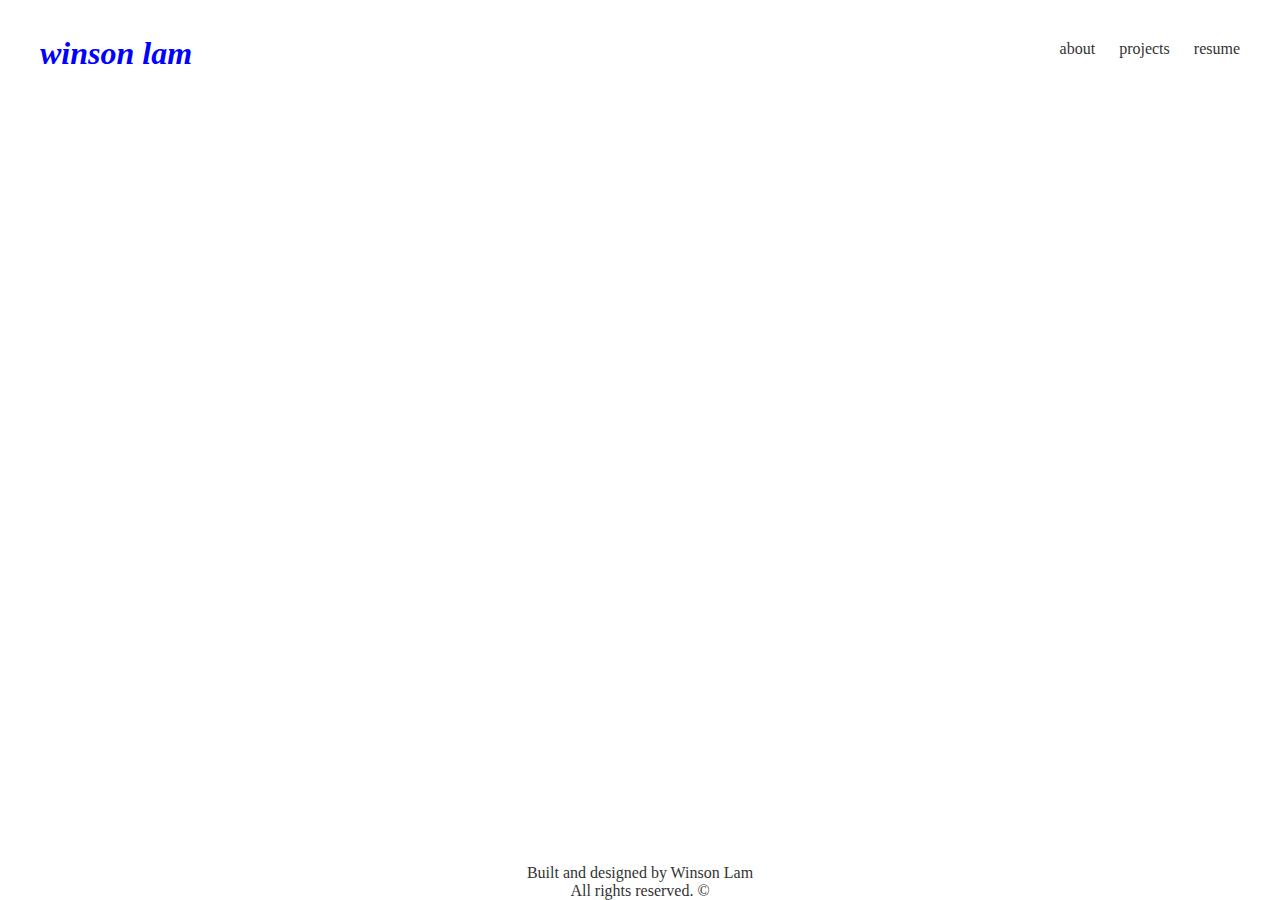
<file: index.html>
<!DOCTYPE html>
<html>
<link rel="icon" type="image/png" href="/favicon.png" />

<head>
    <title>winson lam</title>
    <link rel="stylesheet" type="text/css" href="main.css">
    <link rel="stylesheet" href="https://cdnjs.cloudflare.com/ajax/libs/font-awesome/5.15.3/css/all.min.css">
</head>

<body>
    <div id="header">
        <div id="name">
            <h1><a style="text-decoration: none;" href="/index.html">winson lam</a></h1>
        </div>
        <div class="container">
            <nav>
                <ul id="sideMenu">
                    <li><a href="/about/">about</a></li>
                    <li><a href="/projects/">projects</a></li>
                    <li><a href="https://lawin.ca/resume/">resume</a></li>
                    <i class="fas fa-times" onclick="closeMenu()"></i>
                </ul>
                <i class="fas fa-bars" onclick="openMenu()"></i>
            </nav>
        </div>

    </div>

    <footer>
        <p>Built and designed by Winson Lam</p>
        <p>All rights reserved. ©</p>
    </footer>

    <script src="main.js"></script>
</body>

</html>
</file>
<file: main.css>
* {
  margin: 0;
  padding: 0;
  font-family: 'Poppins', 'sans-serif';
  box-sizing: border-box;
}

body {
  background: #ffffff;
  color: #333;
}

#name {
  width: 50vw;
  height: 100px;
  font-style: italic;
  color: #0000ff;
  padding: 30px 30px;
  text-transform: lowercase;
  text-decoration: none;
}

#name a {
  text-decoration: none;
  color: #0000ff;
  padding: 5px 10px;
  border-radius: 5px;
  transition: all 0.5s ease;
  position: absolute;
}

#name a:hover {
  background: #333;
  color: #fff;
}

#name a.active {
  background: #333;
  color: #fff;
}

#header {
  width: 100%;
}

.container {
  width: auto;
  height: 100px;
  padding: 0 30px;
  float: right;
  position: relative;
  top: -60px;
  text-transform: lowercase;
}

nav {
  display: flex;
  align-items: center;
  justify-content: space-between;
  flex-wrap: wrap;
}

nav ul li {
  display: inline-block;
  list-style: none;
}

nav ul li a {
  text-decoration: none;
  color: #333;
  padding: 5px 10px;
  border-radius: 5px;
  transition: all 0.5s ease;
}

nav ul li a:hover {
  background: #333;
  color: #fff;
}

nav ul li a.active {
  background: #333;
  color: #fff;
}

#current {
  height: max-content;
  background: #2d2dff;
  color: #fff;
  border-radius: 5px;
  padding: 5px 10px;
}

#title {
  color: #0000df;
  width: 50vw;
  height: 100px;
  padding: 5vw 30vw;
  justify-content: center;
}

#title-text {
  font-size: 48px;
}

#pageBody {
  color: #0000df;
  width: 45vw;
  height: 100%;
  padding: 30px 30px;
  justify-content: center;
  font-size: 24px;
}

footer {
  position: absolute;
  bottom: 0;
  width: 100%;
  text-align: center;
}

/* -- small/mobile screen css */

/* nav .fas - targets the font awesome icon in the nav */
nav .fas {
  display: none;
}

/* @media screen - media query
   and (max-width: X) - targets screens with a maximum width of X*/
@media screen and (max-width: 980px) {

  /* all the following css styles the existing elements specifically
  for screen sizes with a maximum width of 980px */

  #name {
    font-size: 25px;
  }

  #title {
    height: auto;
    width: auto;
    padding: 10vw;
    font-size: 24px;
  }

  #title-text {
    font-size: 24px;
  }

  #pageBody {
    height: auto;
    width: auto;
    padding: 30px;
    font-size: 18px;
  }

  #current {
    background: #2d2dff;
    height: fit-content;
    width: fit-content;
    border-radius: 5px;
  }

  nav .fas {
    display: block;
    font-size: 50px;
  }

  nav ul {
    background: #ffffff;
    position: fixed;
    top: 0;
    right: -100vw;
    width: 100vw;
    height: 100vh;
    padding-top: 100px;
    z-index: 2;
    transition: right 0.5s ease;
    font-size: 30px;
  }

  nav ul li {
    display: block;
    margin: 10px 10px;
  }

  nav ul .fas {
    position: absolute;
    top: 24px;
    left: 24px;
    cursor: pointer;
  }

  footer {
    font-size: 12px;
    padding-bottom: 10px;
  }

}
</file>
